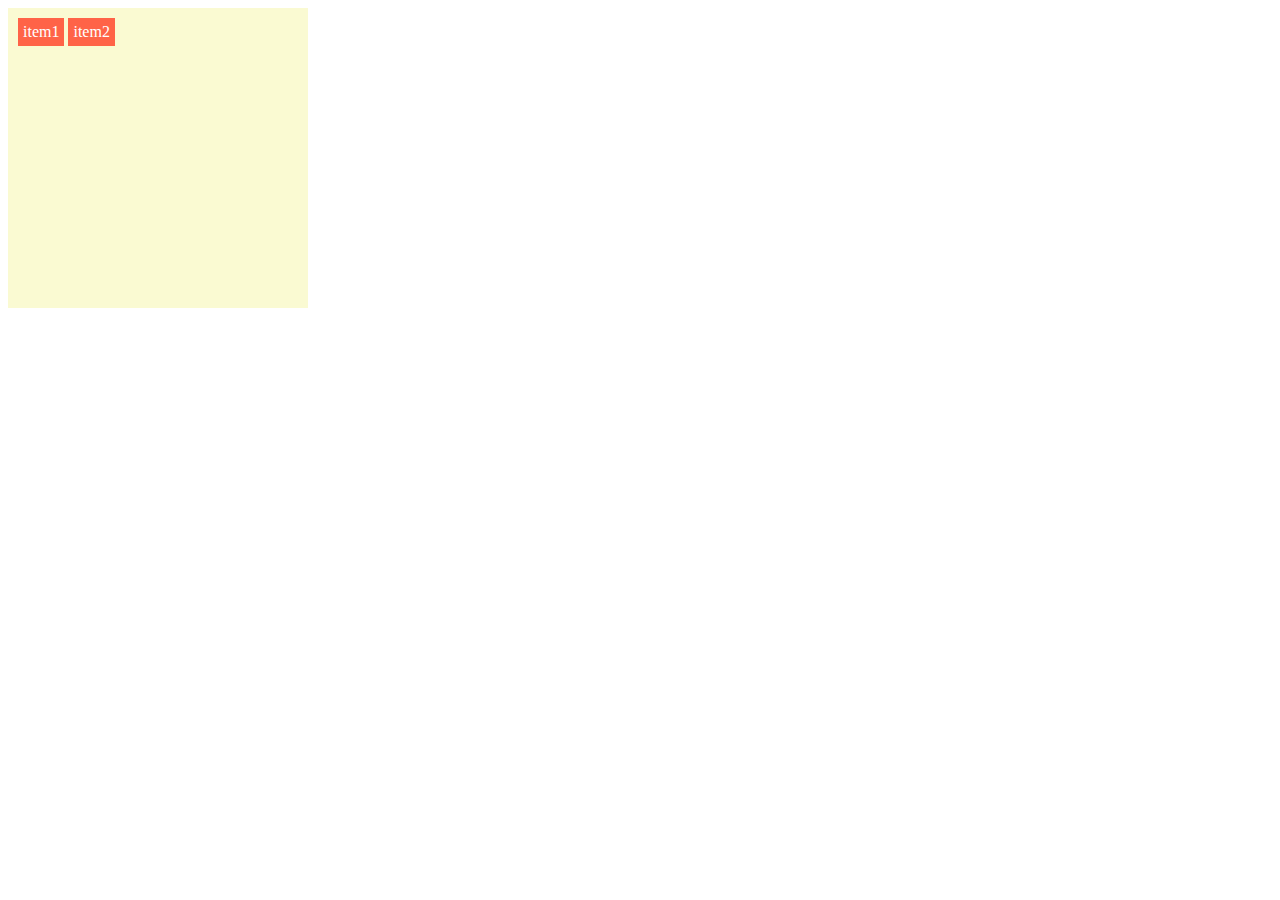
<file: Featherlight/sample/index.html>
<!DOCTYPE html PUBLIC "-//W3C//DTD XHTML 1.0 Transitional//EN" "http://www.w3.org/TR/xhtml1/DTD/xhtml1-transitional.dtd">
<html xmlns="http://www.w3.org/1999/xhtml" xml:lang="en">
<head>
<meta http-equiv="Content-Type" content="text/html;charset=UTF-8">
<title>jQuery Area Popup Plugin Demo</title>
<link rel="stylesheet" type="text/css" href="./css/jquery.areapopup.css" />
<script type="text/javascript" src="http://ajax.googleapis.com/ajax/libs/jquery/1.11.1/jquery.min.js"></script>
<script type="text/javascript" src="./js/jquery.areapopup.js"></script>
<style type="text/css">
.ap_parent {
  width: 300px;
  height: 300px;
  padding: 10px;
  box-sizing: border-box;
  background-color: #fafad2;
}

.ap_popup {
  width: 200px;
  padding: 10px;
  box-sizing: border-box;
  background-color: #fff;
  border-radius: 5px;
  box-shadow: 1px 1px 2px #ccc;
}

.ap_btn {
  display: inline-block;
  padding: 5px;
  background-color: #ff6347;
  color: #fff;
  text-align: center;
  text-decoration: none;
}
</style>
<link href="http://www.jqueryscript.net/css/jquerysctipttop.css" rel="stylesheet" type="text/css">
</head>
<body>
<div class="ap_parent"> <a href="#ap_popup1" class="ap_btn">item1</a> <a href="#ap_popup2" class="ap_btn">item2</a>
  <div id="ap_popup1" class="ap_popup">
    <p>Hi! Area popup!</p>
    <p><a href="javascript:void(0)" class="ap_close">close</a></p>
  </div>
  <div id="ap_popup2" class="ap_popup">
    <p>ap_popup2 show!</p>
    <p><a href="javascript:void(0)" class="ap_close">close</a></p>
  </div>
  <!-- /.ap_parent --></div>
<script type="text/javascript">
	$(".ap_btn").areapopup();
</script>
</body>
</html>
</file>
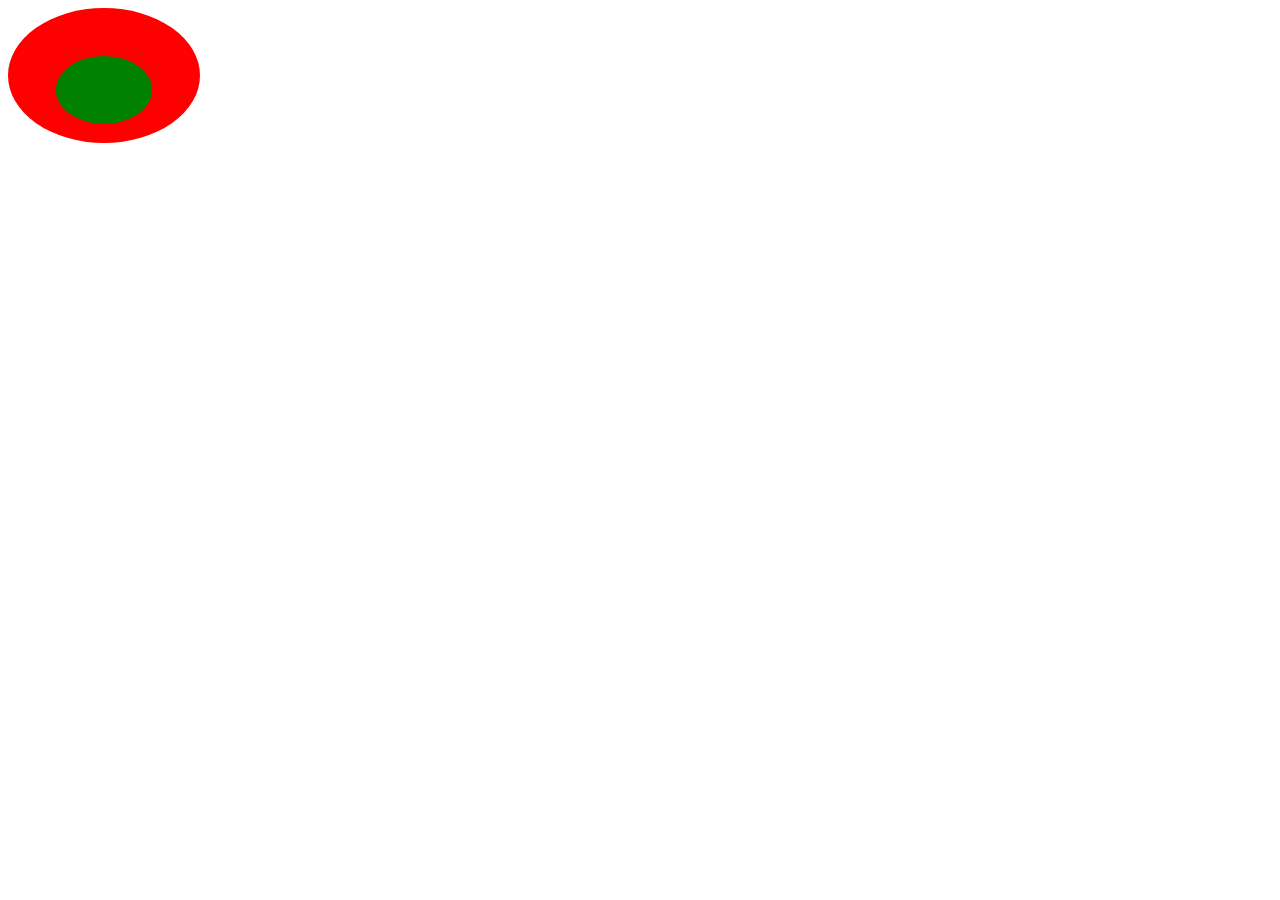
<file: circle.html>
<!DOCTYPE html>
<html>
<head>
	<title></title>
	<style >
#circle {
  position: absolute;
  width: 15%;
  height: 15%;
  background-color: red;
  border-radius: 50%;
}

#small-circle{
  margin-top: 25%;
  margin-left: 25%;
  position: relative;
  width: 50%;
  height: 50%;
  background-color: green;
  border-radius: 50%;
}
	</style>
</head>
<body>

	<div >
		<div id="circle">
      		<div id="small-circle">
      			
      		</div>
  		</div>
	</div>
	

</body>
</html>
</file>
